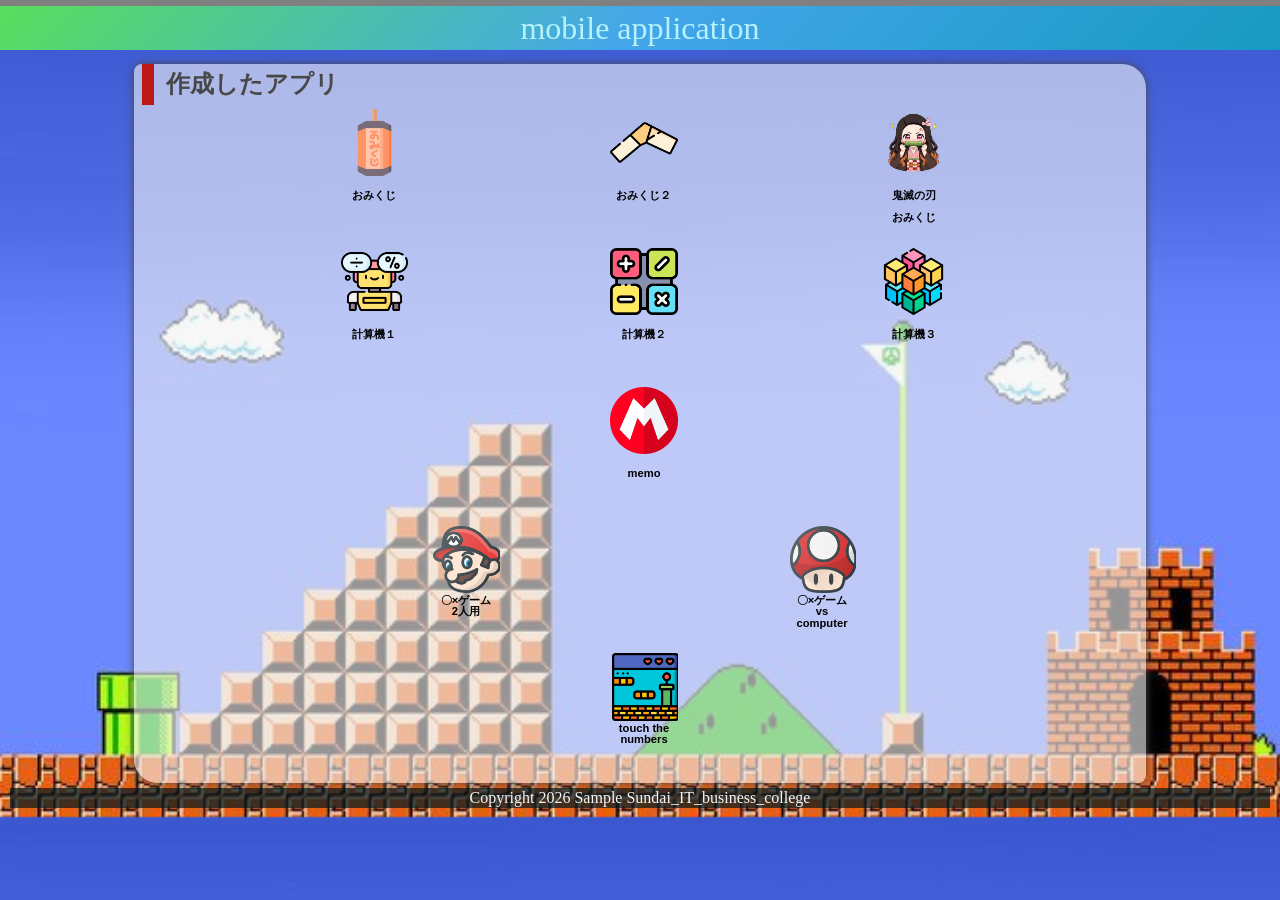
<file: index.html>
<!DOCTYPE html>
<html lang="ja">
  <head>
    <meta charset="UTF-8" />
    <meta name="viewport" content="width=device-width, initial-scale=1.0" />
    <title>mobile application</title>
    <meta name="description" content="mobile application" />

    <link rel="icon" href="favi.png" />
    <link rel="stylesheet" href="css/index.css" />
  </head>

  <body>
    <!-- 見出し（みだし） -->
    <header class="header">
      <h1>mobile application</h1>
    </header>

    <!-- 作成したアプリ -->
    <main>
      <section class="container">
        <h2>作成したアプリ</h2>
        <div class="sub_container">
          <div class="item01">
            <a href="./01_omikuji_10/omikuji.html" title="01-10.sound"
              ><img
                src="img/omikuji-3.png"
                alt="01-10.omikuji"
                class="img_fit"
              /><br />おみくじ</a
            >
          </div>
          <div class="item01">
            <a
              href="./01_omikuji_12/omikuji.html"
              title="01-12.同じ内容が続けて出ないようにする。 "
              ><img
                src="img/omikuji.png"
                alt="01-12.omikuji"
              /><br />おみくじ２</a
            >
          </div>
          <div class="item01">
            <a href="./01_omikuji_kimetsu/omikuji_kimetsu.html" title="鬼滅の刃"
              ><img
                src="img/NZ3.png"
                alt="鬼滅の刃おみくじ"
              /><br />鬼滅の刃<br />おみくじ</a
            >
          </div>
        </div>
        <div class="sub_container">
          <div class="item01">
            <a
              href="./03_calculator_02/calculator.html"
              title="03-02. Calculator（関数）"
              ><img
                src="img/calculation.png"
                alt="簡単な計算機"
              /><br />計算機１</a
            >
          </div>
          <div class="item01">
            <a
              href="./03_calculator_03/calculator.html"
              title="03-03. Calculator　イコールをボタンにする"
              ><img
                src="img/calculator 2.png"
                alt="簡単な計算機"
              /><br />計算機２</a
            >
          </div>
          <div class="item01">
            <a
              href="./03_calculator_(button)_02/calculator_button.html"
              title="03-05. Calculator（キーボードイベント）"
              ><img
                src="img/cube.png"
                alt="全部ボタンの計算機"
              /><br />計算機３</a
            >
          </div>
        </div>
        <div class="sub_container">
          <div class="item01">
            <a href="./04-10_memo/memo.html" title="04-10.EventDelefation"
              ><img src="img/super-mario 2.png" alt="memo v5" /><br />memo</a
            >
          </div>
        </div>
        <div class="sub_container">
          <div class="item02">
            <a href="./05-06_tic_tac_toe/tic_tac_toe.html" title="05-06. sound"
              ><img
                src="./img/super-mario-2 2.png"
                alt="〇✖ゲーム（二人用）"
              />〇×ゲーム<br />2人用</a
            >
          </div>
          <div class="item02">
            <a
              href="./05-09_tic_tac_toe/tic_tac_toe.html"
              title="05-09. vs computer level付き"
              ><img
                src="img/mushroom 2.png"
                alt="〇✖ゲームvs compute"
              /><br />〇×ゲーム<br />vs computer</a
            >
          </div>
        </div>
        <div class="sub_container">
          <div class="item02">
            <a href="./08_touch_the_numbers/touch_the_numbers.html" title=""
              ><img
                src="img/mario 2.png"
                alt="数字を順番に押すゲーム"
              /><br />touch the numbers</a
            >
          </div>
        </div>

        <div class="filler01"></div>
      </section>

      <!-- フッター -->
      <footer>
        <p>Copyright 2026 Sample Sundai_IT_business_college</p>
      </footer>
    </main>
    <script src="js/index.js"></script>
  </body>
</html>
</file>
<file: css/index.css>
@charset "utf-8";

html {
  /* ブラウザのデフォルトが16px                        */
  /* デフォルトの16pxの代わりに1emが10pxになるように調整 */
  font-size: 62.5%;
}

*,
*::before,
*::after {
  box-sizing: border-box;
}

body {
  line-height: 1.5;
  color: rgb(73, 72, 72);
  font-size: 1.6rem; /* 16px */
  font-family: "Helvetica Neue", Arial, "Hiragino Kaku Gothic ProN",
    "Hiragino Sans", Meiryo, sans-serif;
  text-align: center;
  background-image: url(../img/Mario\ Flagpole\ 2.jpeg); /*★自分で画像を設定すること。*/
  background-size: cover;
}

header,
footer,
h1,
h2,
h3,
p,
div,
.container01,
.filler01 {
  margin: 0.2em 0em 0em 0em;
  padding: 0.1em;
}

/*****************************/
/* 見出し（みだし）           */
/*****************************/
header {
  position: fixed; /*ヘッダーを固定（こてい）する*/
  /* 基準（きじゅん）を画面（がめん）の左上（ひだりうえ）に */
  top: 0em;
  left: 0em;
  width: 100%;
  margin: 0;
  padding: 0;
  background-color: grey;
  z-index: 10;
}
h1 {
  font: 2em Rajdhani, "Noto Sans JP";
  color: rgb(181, 242, 252);
  /* background-image: radial-gradient(
    circle 248px at center,
    #16d9e3 0%,
    #30c7ec 47%,
    #46aef7 100%
  ); */
  background: linear-gradient(135deg, #58de5c, #44a6eb, #179ac1);
}

h2 {
  padding-left: 0.5em;
  border-left: solid 0.5em rgb(189, 24, 24);
  text-align: left;
}

/*****************************/
/* ページ                    */
/*****************************/
main {
  z-index: 20;
  margin-top: 3em;
  overflow: auto; /* コンテンツの表示を自動に設定（スクロール） */
}
/*****************************/
/* セクション(section)        */
/*****************************/
.container {
  margin-top: 1em;
  margin-right: auto;
  margin-left: auto;
  padding-left: 0.5em;
  width: 80%;
  border-radius: 0.5em 1.5em;
  background-color: rgba(245, 245, 245, 0.6);
  box-shadow: 0 0 0.5em rgb(73, 72, 72);
}
main > p {
  font: 1.2em bold;
}

/*****************************/
/* アンカー(anchor)           */
/*****************************/
a {
  color: black;
  font-weight: 900;
  text-decoration: none;
  /* https://developer.mozilla.org/ja/docs/Web/CSS/text-decoration */
}

/* mouseoverでグレースケール */
a:hover {
  opacity: 0.5;
  filter: grayscale(100%);
}

/*****************************/
/* container  item           */
/*****************************/
.sub_container {
  display: flex;
  flex-wrap: wrap;
  justify-content: space-evenly;
  font-size: 0.7em;
}

.item01 {
  position: relative;
  width: 7em;
  height: 12em;
  margin: 0;
  line-height: 2em;
  overflow: hidden;
  opacity: 0;
}

.item02 {
  position: relative;
  width: 6em;
  height: 11em;
  margin: 0;
  line-height: 1em;
  overflow: hidden;
  opacity: 0;
}
.fade-in {
  animation: fadein 1.5s ease-out forwards;
}
@keyframes fadein {
  0% {
    opacity: 0;
    transform: rotateY(-90deg);
  }
  100% {
    opacity: 1;
    transform: rotateY(0deg);
  }
}
.item01 img,
.item02 img {
  width: 6em;
  height: auto;
}

.item01 .img_fit {
  width: auto;
  height: 6em;
  overflow: hidden;
}

/*****************************/
/* フッター                   */
/*****************************/
footer > p {
  /*position: absolute;/*←絶対位置*/
  /*bottom: 5px; /*下に固定*/
  position: relative;
  width: 100%;
  margin: 0px;
  padding: 1px;
  color: whitesmoke;
  font: 1em Rajdhani;
  text-align: center;
  background: rgba(1, 24, 31, 0.7);
}
/*******************************************************/
/* レスポンシブ対応　メディアクエリを使ってCSSを切り替える */
/* https://www.design-memo.com/coding/css-media-queries */
/* mobileのときのスタイル */
/*******************************************************/
@media screen and (max-width: 480px) {
  /* body{
        background-size: auto 900px;
    } */
  h1 {
    font-size: 1.5em;
  }
}
</file>
